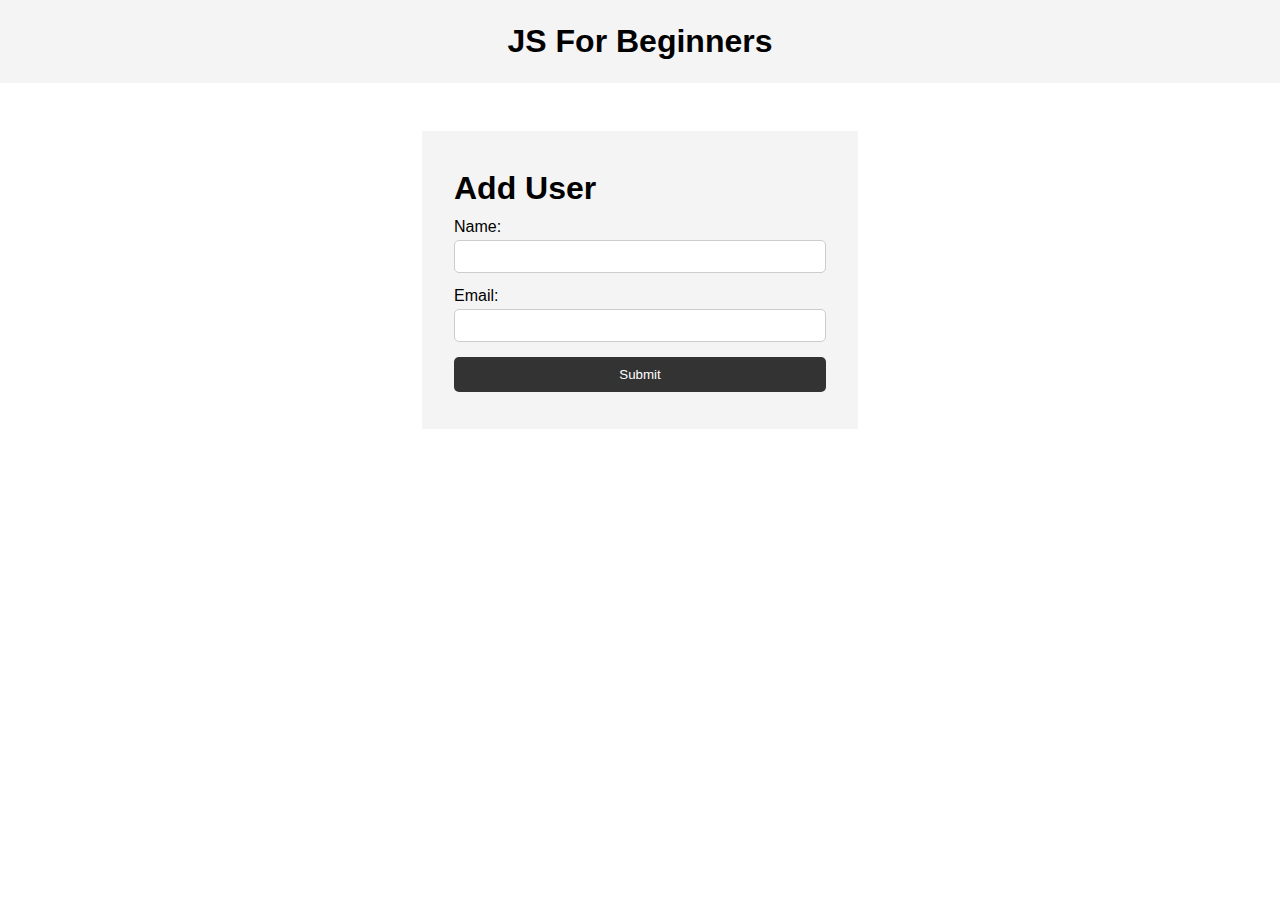
<file: JS For Beginners/index.html>
<!DOCTYPE html>
<html lang="en">
  <head>
    <meta charset="UTF-8" />
    <meta name="viewport" content="width=device-width, initial-scale=1.0" />
    <meta http-equiv="X-UA-Compatible" content="ie=edge" />
    <title>JS For Beginners</title>
    <link rel="stylesheet" href="style.css">
  </head>
  <body>
    <header>
      <h1>JS For Beginners</h1>
    </header>

    <section class="container">
      <form id="my-form">
        <h1>Add User</h1>
        <div class="msg"></div>
        <div>
          <label for="name">Name:</label>
          <input type="text" id="name">
        </div>
        <div>
          <label for="email">Email:</label>
          <input type="text" id="email">
        </div>
        <input class="btn" type="submit" value="Submit">
      </form>

      <ul id="users"></ul>

      <!-- <ul class="items">
        <li class="item">Item 1</li>
        <li class="item">Item 2</li>
        <li class="item">Item 3</li>
      </ul> -->
    </section>
    

    <script src="main.js"></script>
  </body>
</html>
</file>
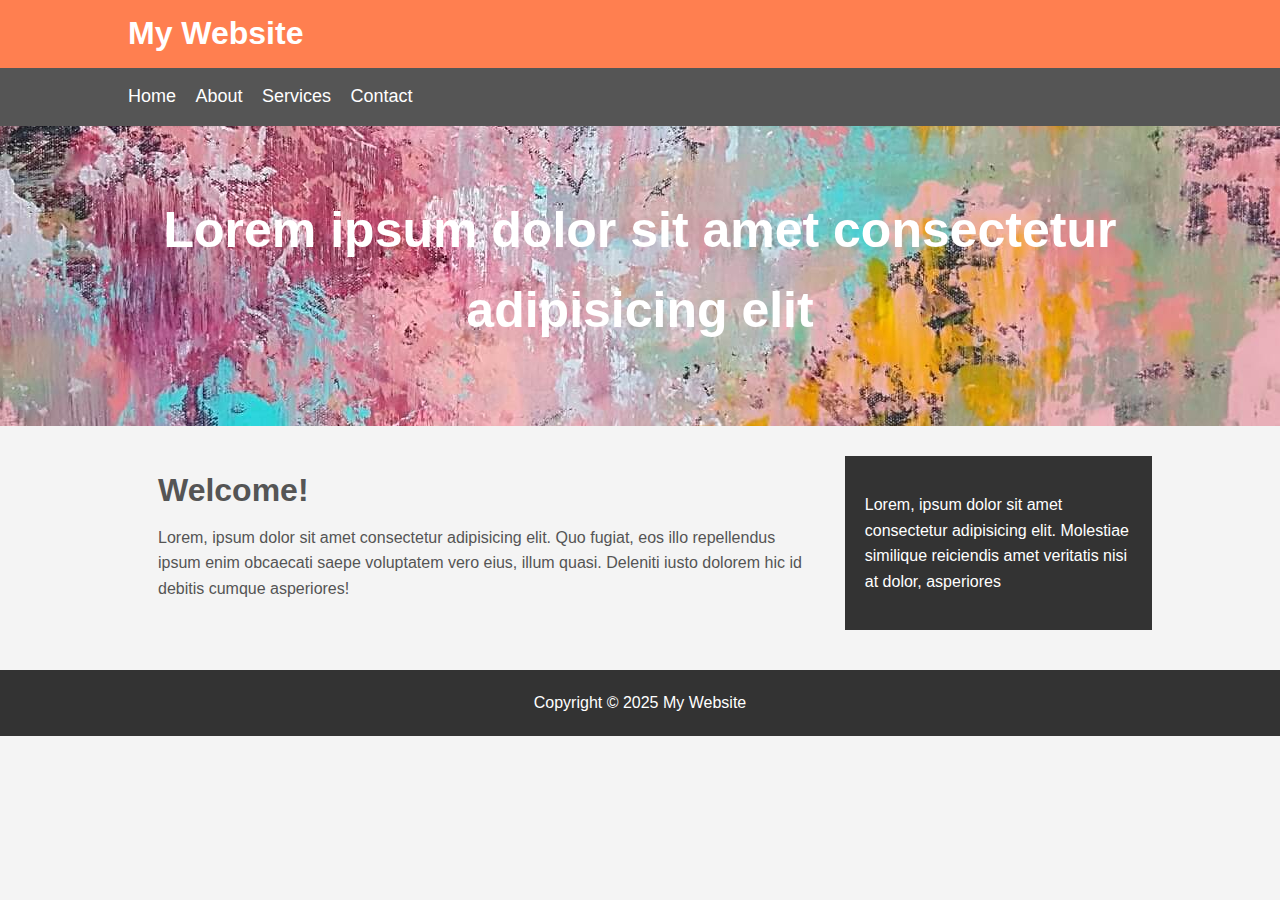
<file: My Website/index.html>
<!DOCTYPE html>
<html>
    <head>
        <title>My Website</title>
        <link rel="stylesheet" type="text/css" href="style.css">
    </head>
    <body>
        <header id="main-header">
            <div class="container">
                <h1>My Website</h1>
            </div>
        </header>

        <nav id="navbar">
            <div class="container">
                <ul>
                    <li><a href="#">Home</a></li>
                    <li><a href="#">About</a></li>
                    <li><a href="#">Services</a></li>
                    <li><a href="#">Contact</a></li>
                </ul>
            </div>
        </nav>

        <section id="showcase">
            <div class="container">
                <h1>Lorem ipsum dolor sit amet consectetur adipisicing elit</h1>
            </div>
        </section>

        <div class="container">
            <section id="main">
                <h1>Welcome!</h1>
                <p>Lorem, ipsum dolor sit amet consectetur adipisicing elit. Quo fugiat, eos illo repellendus ipsum enim obcaecati saepe voluptatem vero eius, illum quasi. Deleniti iusto dolorem hic id debitis cumque asperiores!</p>
            </section>

            <aside id="sidebar">
                <p>Lorem, ipsum dolor sit amet consectetur adipisicing elit. Molestiae similique reiciendis amet veritatis nisi at dolor, asperiores</p>
            </aside>
        </div>

        <footer id="main-footer">Copyright &copy; 2025 My Website</footer>
    </body>
</html>
</file>
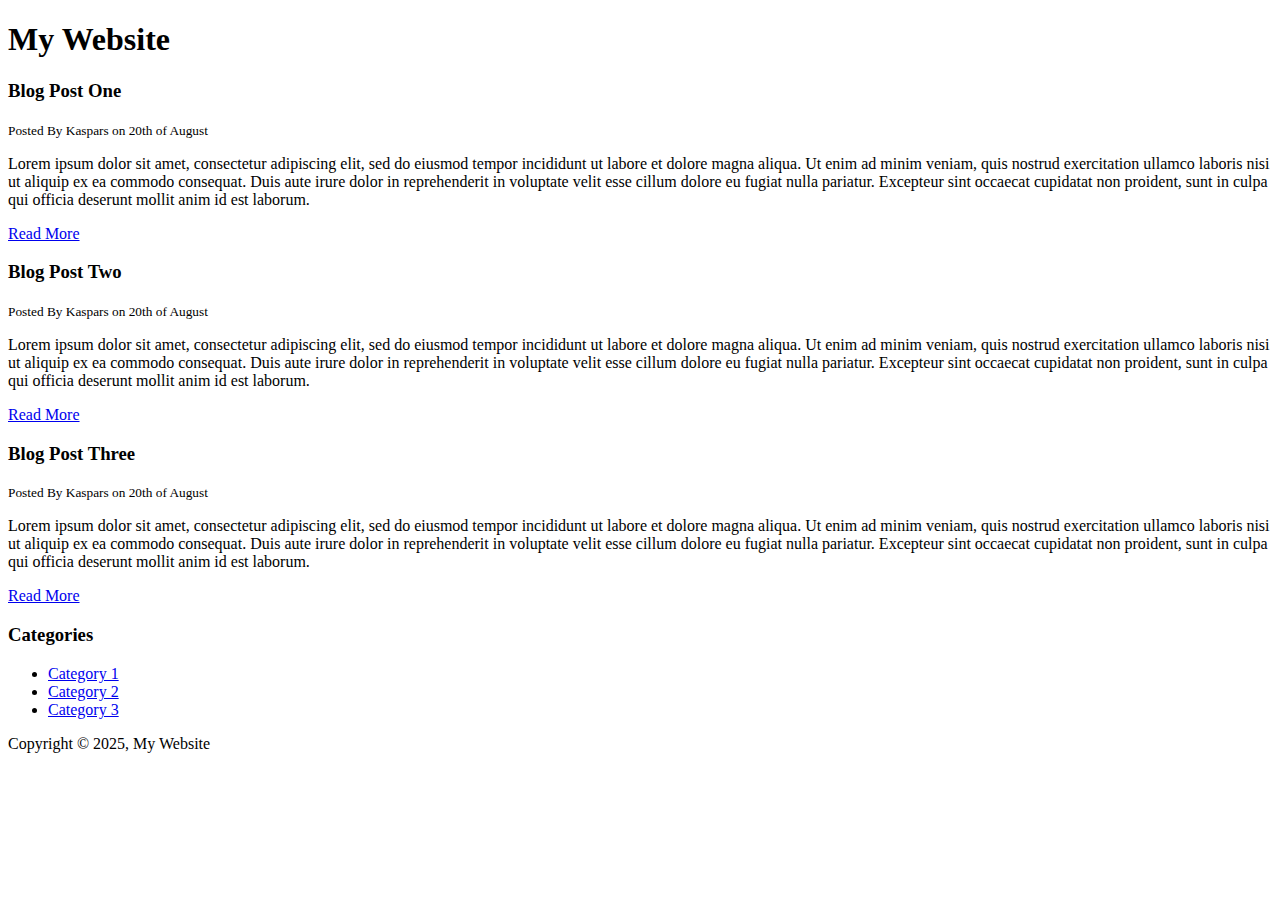
<file: blog.html>
<!DOCTYPE html>
<html>
    <head>
        <title>My Blog</title>
        <meta name="description" content="Awesome blog by Kaspars">
        <meta name="keywords" content="Web design blog">
    </head>
    <body>
        <header id="main-header">
            <h1>My Website</h1>
        </header>

        <section>
            <article class="post">
                <h3>Blog Post One</h3>
                <small>Posted By Kaspars on 20th of August</small>
                <p>Lorem ipsum dolor sit amet, consectetur adipiscing elit, sed do eiusmod tempor incididunt ut labore et dolore magna aliqua. Ut enim ad minim veniam, quis nostrud exercitation ullamco laboris nisi ut aliquip ex ea commodo consequat. Duis aute irure dolor in reprehenderit in voluptate velit esse cillum dolore eu fugiat nulla pariatur. Excepteur sint occaecat cupidatat non proident, sunt in culpa qui officia deserunt mollit anim id est laborum.</p>
                <a href="#">Read More</a>
            </article>

            <article class="post">
                <h3>Blog Post Two</h3>
                <small>Posted By Kaspars on 20th of August</small>
                <p>Lorem ipsum dolor sit amet, consectetur adipiscing elit, sed do eiusmod tempor incididunt ut labore et dolore magna aliqua. Ut enim ad minim veniam, quis nostrud exercitation ullamco laboris nisi ut aliquip ex ea commodo consequat. Duis aute irure dolor in reprehenderit in voluptate velit esse cillum dolore eu fugiat nulla pariatur. Excepteur sint occaecat cupidatat non proident, sunt in culpa qui officia deserunt mollit anim id est laborum.</p>
                <a href="#">Read More</a>
            </article>

            <article class="post">
                <h3>Blog Post Three</h3>
                <small>Posted By Kaspars on 20th of August</small>
                <p>Lorem ipsum dolor sit amet, consectetur adipiscing elit, sed do eiusmod tempor incididunt ut labore et dolore magna aliqua. Ut enim ad minim veniam, quis nostrud exercitation ullamco laboris nisi ut aliquip ex ea commodo consequat. Duis aute irure dolor in reprehenderit in voluptate velit esse cillum dolore eu fugiat nulla pariatur. Excepteur sint occaecat cupidatat non proident, sunt in culpa qui officia deserunt mollit anim id est laborum.</p>
                <a href="#">Read More</a>
            </article>
        </section>

        <aside>
            <h3>Categories</h3>
            <nav>
                <ul>
                    <li><a href="#">Category 1</a></li>
                    <li><a href="#">Category 2</a></li>
                    <li><a href="#">Category 3</a></li>
                </ul>
            </nav>
        </aside>

        <footer id="main-footer">
            <p>Copyright &copy; 2025, My Website</p>
        </footer>
    </body>
</html>
</file>
<file: JS For Beginners/style.css>
* {
  margin: 0;
  padding: 0;
  box-sizing: border-box;
}

body {
  font-family: Arial, Helvetica, sans-serif;
  line-height: 1.6;
}

ul {
  list-style: none;
}

ul li {
  padding: 5px;
  background: #f4f4f4;
  margin: 5px 0;
}

header {
  background: #f4f4f4;
  padding: 1rem;
  text-align: center;
}

.container {
  margin: auto;
  width: 500px;
  overflow: auto;
  padding: 3rem 2rem;
}

#my-form {
  padding: 2rem;
  background: #f4f4f4;
}

#my-form label {
  display: block;
}

#my-form input[type='text'] {
  width: 100%;
  padding: 8px;
  margin-bottom: 10px;
  border-radius: 5px;
  border: 1px solid #ccc;
}

.btn {
  display: block;
  width: 100%;
  padding: 10px 15px;
  border: 0;
  background: #333;
  color: #fff;
  border-radius: 5px;
  margin: 5px 0;
}

.btn:hover {
  background: #444;
}

.bg-dark {
  background: #333;
  color: #fff;
}

.error {
  background: orangered;
  color: #fff;
  padding: 5px;
  margin: 5px;
}
</file>
<file: My Website/style.css>
body {
    background-color: #f4f4f4;
    color: #555;
    font-family: Arial, Helvetica, sans-serif;
    font-size: 16px;
    line-height: 1.6em;
    margin: 0;
}

.container {
    width: 80%;
    margin: auto;
    overflow: hidden;
}

#main-header {
    background-color: coral;
    color: #fff;
}

#navbar {
    background-color: #555;
    color: #fff;
}

#navbar ul {
    padding: 0;
    list-style: none;
}

#navbar li {
    display: inline;
}

#navbar a {
    color: #fff;
    text-decoration: none;
    font-size: 18px;
    padding-right: 15px;
}

#showcase {
    background-image: url("./images/showcase.png");
    background-position: center right;
    min-height: 300px;
    margin-bottom: 30px;
    text-align: center;
}

#showcase h1 {
    color: #fff;
    line-height: 1.6em;
    font-size: 50px;
    padding-top: 30px;
}

#main {
    float: left;
    width: 70%;
    padding: 0 30px;
    box-sizing: border-box;
}

#sidebar {
    float: right;
    width: 30%;
    background-color: #333;
    color: #fff;
    padding: 20px;
    box-sizing: border-box;
}

#main-footer {
    background-color: #333;
    color: #fff;
    text-align: center;
    padding: 20px;
    margin-top: 40px;
}

@media (max-width: 820px) {
    #main, #sidebar {
        float: none;
        width: auto;
    }
}
</file>
